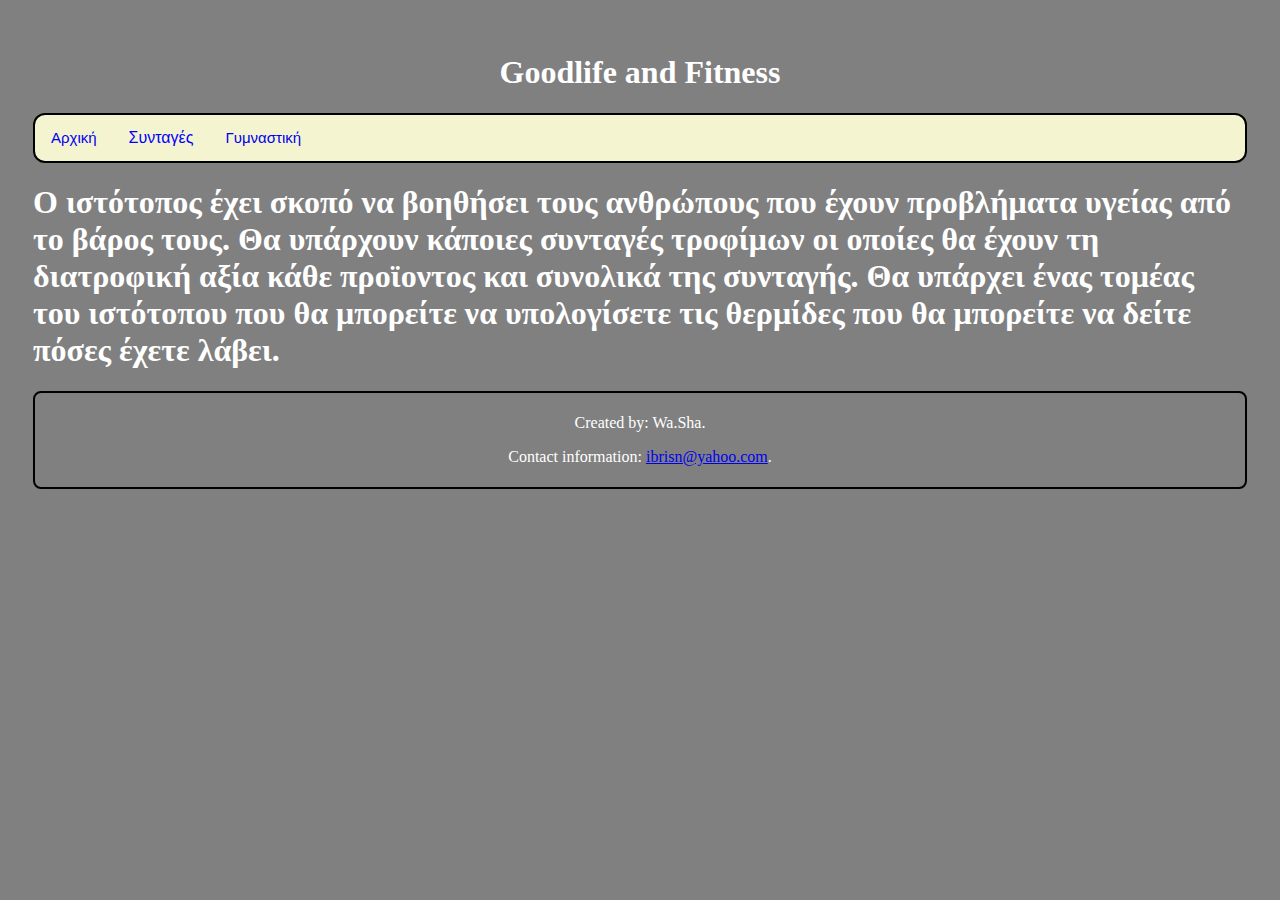
<file: index.html>
﻿<!DOCTYPE html>
<html>
<title> Goodlife and Fitness</title>
<head>
<link rel="stylesheet" type="text/css" href="csscode/menunavbar.css">
<link rel="stylesheet" type="text/css" href="csscode/body.css">
<link rel="stylesheet" type="text/css" href="csscode/footer.css">

<style>

</style>

</head>
<body>
<h1 align="center" style="color:white; font-size=20px;"> Goodlife and Fitness</h1>
<div class="navbar">
	<a href="/home2.html">Αρχική</a>
	<div class="dropdown">
		<button class="dropbtn">Συνταγές</button>
		<div class="dropdown-content">
			<a href="recipes/breakfast.html">Πρωινό</a>
			<a href="recipes/lunch.html">Μεσημεριανό</a>
			<a href="recipes/dinner.html">Βραδινό</a>
			<a href="recipes/vegeterian.html">Vegeterian</a>
			<a href="recipes/vegan.html">Vegan</a>
			<a href="recipes/aftergym.html">Γυμναστικής</a>

		</div>
		</div>
	<a href="gym/gym.html">Γυμναστική</a></button>
		
	</div>
	<h1>
		Ο ιστότοπος έχει σκοπό να βοηθήσει τους ανθρώπους 
		που έχουν προβλήματα υγείας από το βάρος τους.
		Θα υπάρχουν κάποιες συνταγές τροφίμων οι οποίες 
		θα έχουν τη διατροφική αξία κάθε προϊοντος και συνολικά
		της συνταγής.
		Θα υπάρχει ένας τομέας του ιστότοπου που θα μπορείτε να υπολογίσετε 
		τις θερμίδες που θα μπορείτε να δείτε πόσες έχετε λάβει.</h1>


<footer>
  <p>Created by: Wa.Sha.</p>
  <p>Contact information: <a href="mailto:ibrisn@yahoo.com">ibrisn@yahoo.com</a>.</p>
</footer>
</body>
</html>
</file>
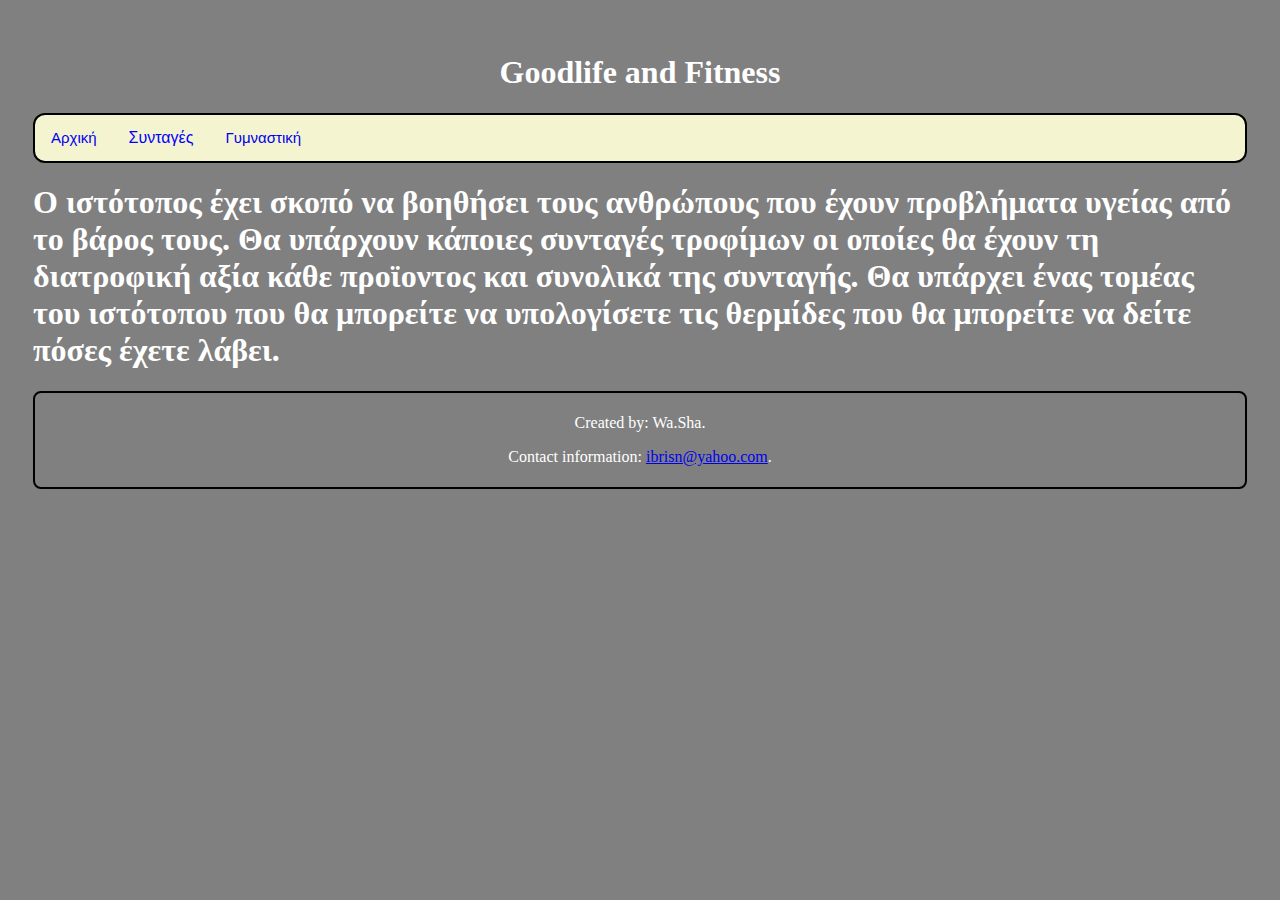
<file: home2.html>
﻿<!DOCTYPE html>
<html>
<title> Goodlife and Fitness</title>
<head>
<link rel="stylesheet" type="text/css" href="csscode/menunavbar.css">
<link rel="stylesheet" type="text/css" href="csscode/body.css">
<link rel="stylesheet" type="text/css" href="csscode/footer.css">

<style>

</style>

</head>
<body>
<h1 align="center" style="color:white; font-size=20px;"> Goodlife and Fitness</h1>
<div class="navbar">
	<a href="/home2.html">Αρχική</a>
	<div class="dropdown">
		<button class="dropbtn">Συνταγές</button>
		<div class="dropdown-content">
			<a href="recipes/breakfast.html">Πρωινό</a>
			<a href="recipes/lunch.html">Μεσημεριανό</a>
			<a href="recipes/dinner.html">Βραδινό</a>
			<a href="recipes/vegeterian.html">Vegeterian</a>
			<a href="recipes/vegan.html">Vegan</a>
			<a href="recipes/aftergym.html">Γυμναστικής</a>

		</div>
		</div>
	<a href="gym/gym.html">Γυμναστική</a></button>
		
	</div>
	<h1>
		Ο ιστότοπος έχει σκοπό να βοηθήσει τους ανθρώπους 
		που έχουν προβλήματα υγείας από το βάρος τους.
		Θα υπάρχουν κάποιες συνταγές τροφίμων οι οποίες 
		θα έχουν τη διατροφική αξία κάθε προϊοντος και συνολικά
		της συνταγής.
		Θα υπάρχει ένας τομέας του ιστότοπου που θα μπορείτε να υπολογίσετε 
		τις θερμίδες που θα μπορείτε να δείτε πόσες έχετε λάβει.</h1>


<footer>
  <p>Created by: Wa.Sha.</p>
  <p>Contact information: <a href="mailto:ibrisn@yahoo.com">ibrisn@yahoo.com</a>.</p>
</footer>
</body>
</html>
</file>
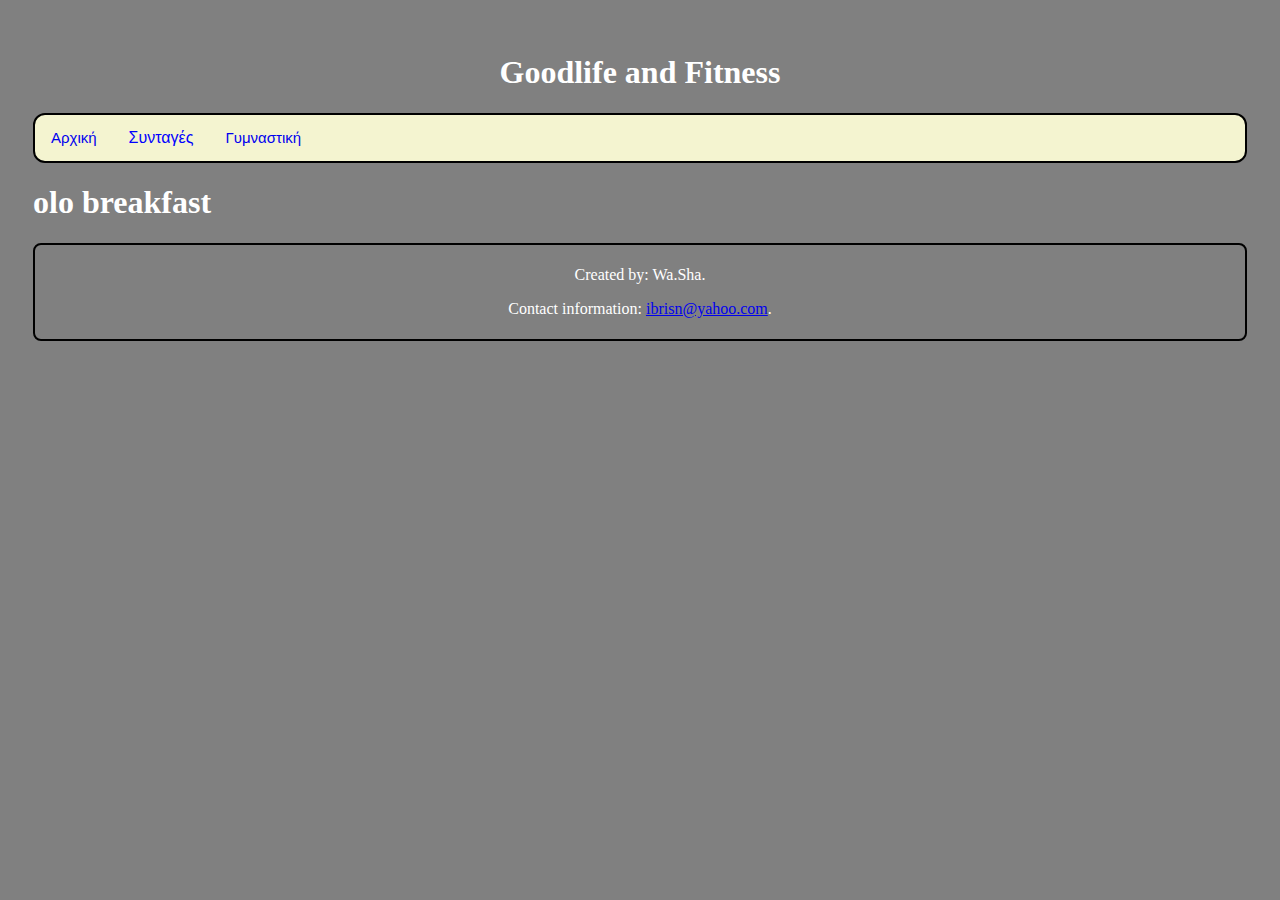
<file: gym/gym.html>
﻿<!DOCTYPE html>
<html>
<title> Goodlife and Fitness</title>
<head>
<link rel="stylesheet" type="text/css" href="../csscode/menunavbar.css">
<link rel="stylesheet" type="text/css" href="../csscode/body.css">
<link rel="stylesheet" type="text/css" href="../csscode/footer.css">

<style>

</style>
</head>
<body>
<h1 align="center" style="color:white; font-size=20px;"> Goodlife and Fitness</h1>
<div class="navbar">
	<a href="../home2.html">Αρχική</a>
	<div class="dropdown">
		<button class="dropbtn">Συνταγές</button>
		<div class="dropdown-content">
			<a href="../recipes/breakfast.html">Πρωινό </a>
			<a href="../recipes/lunch.html">Μεσημεριανό</a>
			<a href="../recipes/dinner.html">Βραδινό</a>
			<a href="../recipes/vegeterian.html">Vegeterian</a>
			<a href="../recipes/vegan.html">Vegan</a>
			<a href="../recipes/aftergym.html">Γυμναστικής</a>

		</div>
		</div>
	<a href="/gym.html">Γυμναστική</a>
		</div>
		</div>
	</div>
<h1>olo breakfast</h1>
<footer>
  <p>Created by: Wa.Sha.</p>
  <p>Contact information: <a href="mailto:ibrisn@yahoo.com">ibrisn@yahoo.com</a>.</p>
</footer>
</body>
</html>
</file>
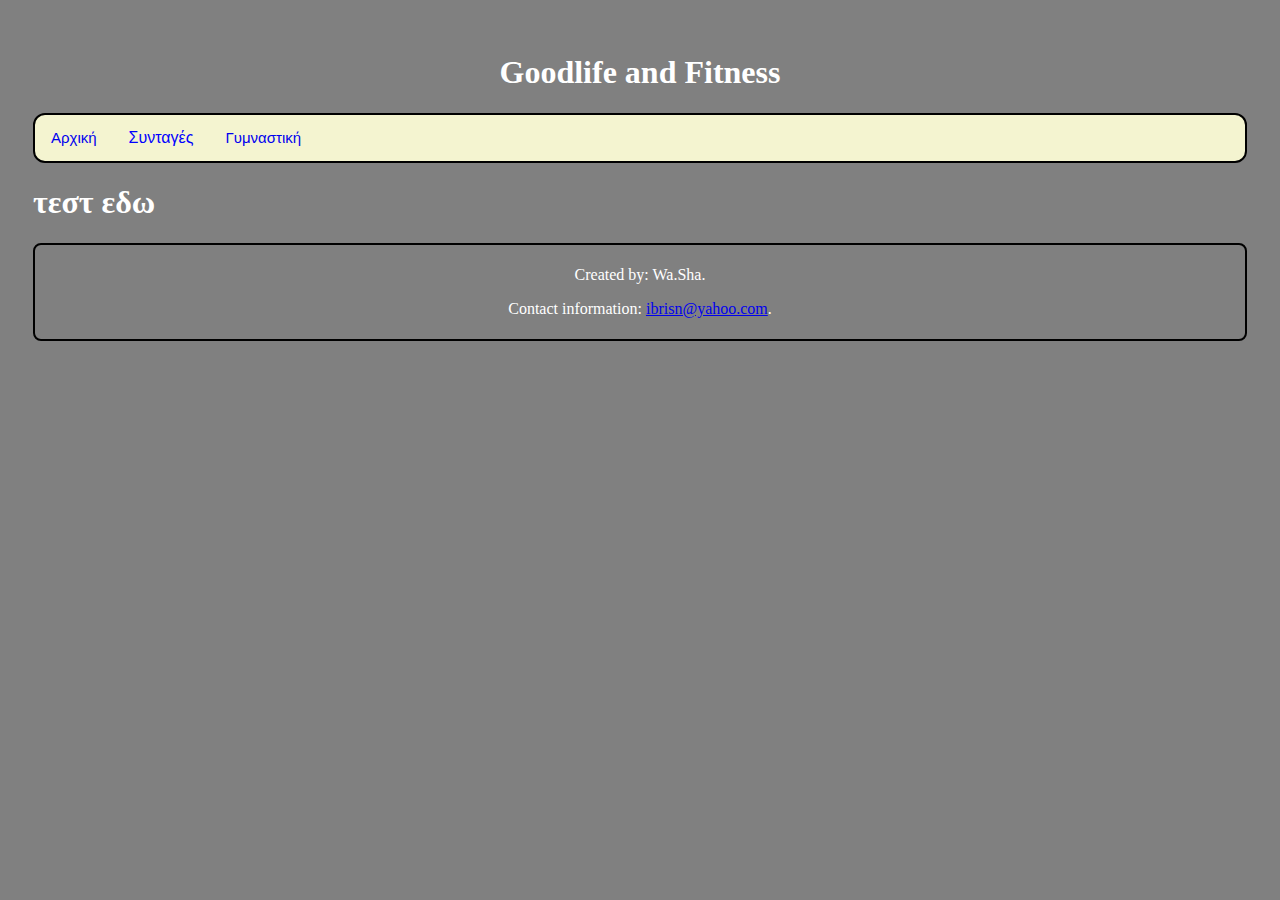
<file: recipes/aftergym.html>
﻿<!DOCTYPE html>
<html>
<title> Goodlife and Fitness</title>
<head>
<link rel="stylesheet" type="text/css" href="../csscode/menunavbar.css">
<link rel="stylesheet" type="text/css" href="../csscode/body.css">
<link rel="stylesheet" type="text/css" href="../csscode/footer.css">

<style>

</style>
</head>
<body>
<h1 align="center" style="color:white; font-size=20px;"> Goodlife and Fitness</h1>
<div class="navbar">
	<a href="../home2.html">Αρχική</a>
	<div class="dropdown">
		<button class="dropbtn">Συνταγές</button>
		<div class="dropdown-content">
			<a href="./breakfast.html">Πρωινό </a>
			<a href="./lunch.html">Μεσημεριανό</a>
			<a href="./dinner.html">Βραδινό</a>
			<a href="./vegeterian.html">Vegeterian</a>
			<a href="./vegan.html">Vegan</a>
			<a href="./aftergym.html">Γυμναστικής</a>

		</div>
		</div>
	<a href="../gym/gym.html">Γυμναστική</a>
	</div>
<h1>τεστ εδω</h1>
<footer>
  <p>Created by: Wa.Sha.</p>
  <p>Contact information: <a href="mailto:ibrisn@yahoo.com">ibrisn@yahoo.com</a>.</p>
</footer>
</body>
</html>
</file>
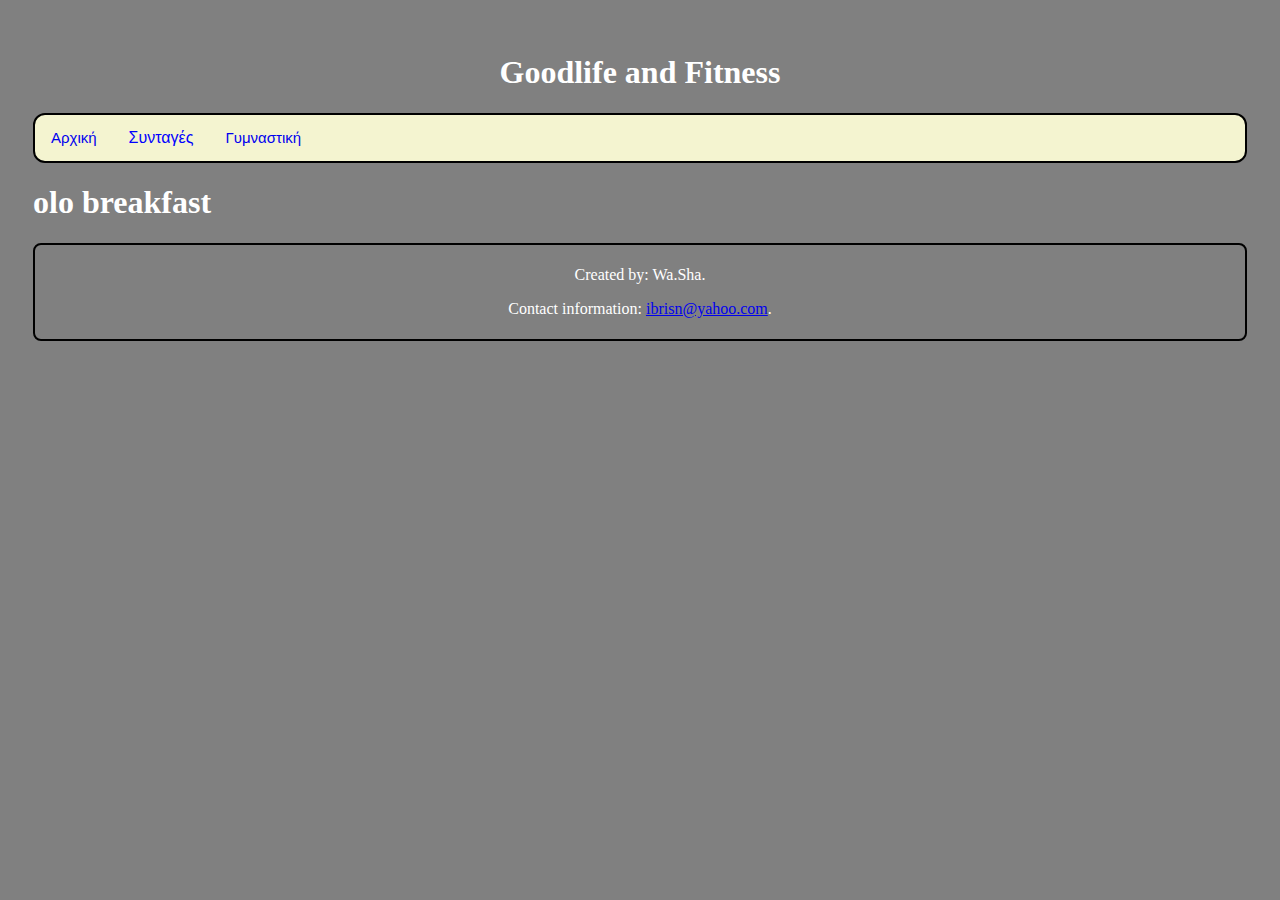
<file: recipes/breakfast.html>
﻿<!DOCTYPE html>
<html>
<title> Goodlife and Fitness</title>
<head>
<link rel="stylesheet" type="text/css" href="../csscode/menunavbar.css">
<link rel="stylesheet" type="text/css" href="../csscode/body.css">
<link rel="stylesheet" type="text/css" href="../csscode/footer.css">

<style>

</style>
</head>
<body>
<h1 align="center" style="color:white; font-size=20px;"> Goodlife and Fitness</h1>
<div class="navbar">
	<a href="../home2.html">Αρχική</a>
	<div class="dropdown">
		<button class="dropbtn">Συνταγές</button>
		<div class="dropdown-content">
			<a href="./breakfast.html">Πρωινό </a>
			<a href="./lunch.html">Μεσημεριανό</a>
			<a href="./dinner.html">Βραδινό</a>
			<a href="./vegeterian.html">Vegeterian</a>
			<a href="./vegan.html">Vegan</a>
			<a href="./aftergym.html">Γυμναστικής</a>

		</div>
		</div>
	<a href="../gym/gym.html">Γυμναστική</a>
		</div>
		</div>
	</div>
<h1>olo breakfast</h1>
<footer>
  <p>Created by: Wa.Sha.</p>
  <p>Contact information: <a href="mailto:ibrisn@yahoo.com">ibrisn@yahoo.com</a>.</p>
</footer>
</body>
</html>
</file>
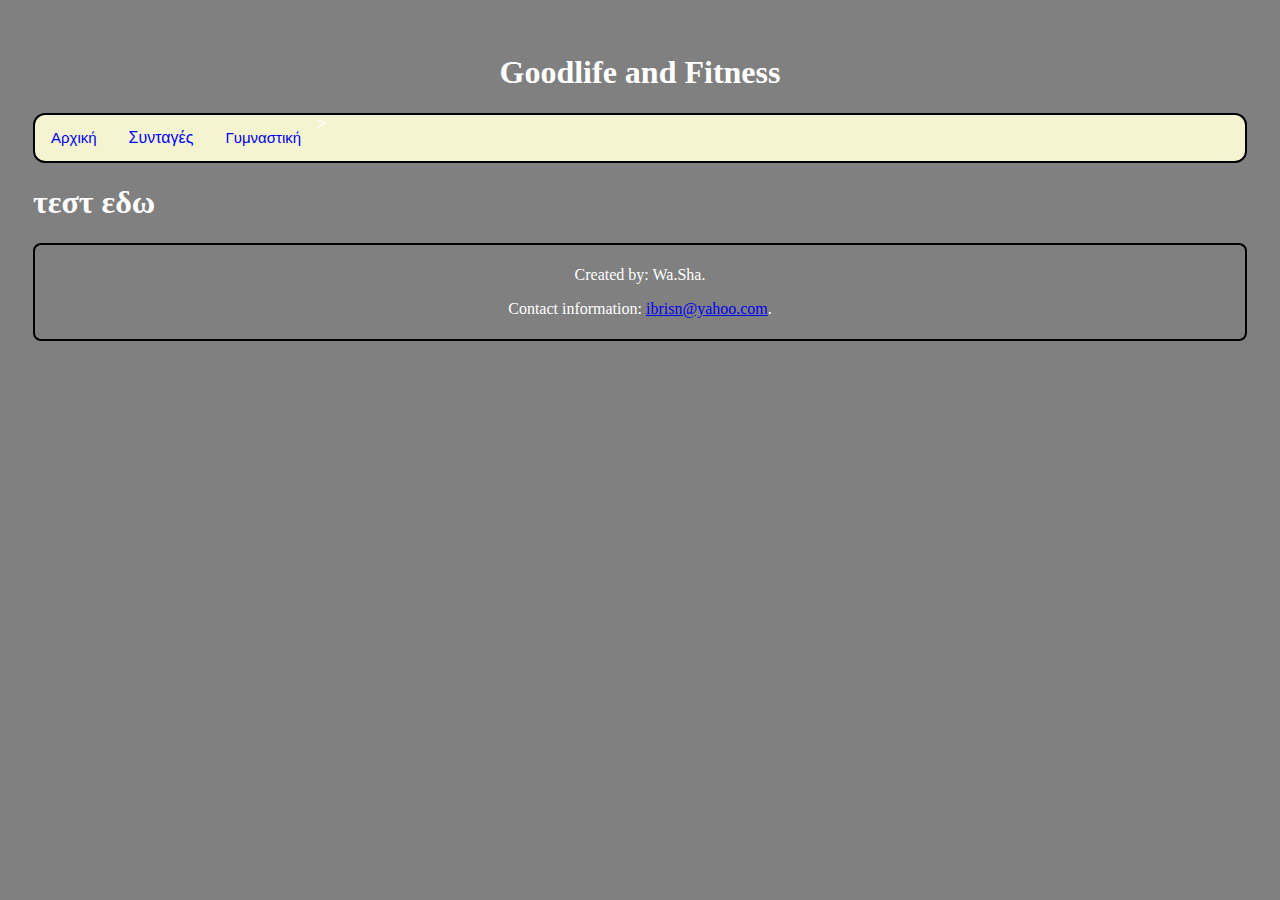
<file: recipes/dinner.html>
﻿<!DOCTYPE html>
<html>
<title> Goodlife and Fitness</title>
<head>
<link rel="stylesheet" type="text/css" href="../csscode/menunavbar.css">
<link rel="stylesheet" type="text/css" href="../csscode/body.css">
<link rel="stylesheet" type="text/css" href="../csscode/footer.css">

<style>

</style>
</head>
<body>
<h1 align="center" style="color:white; font-size=20px;"> Goodlife and Fitness</h1>
<div class="navbar">
	<a href="../home2.html">Αρχική</a>
	<div class="dropdown">
		<button class="dropbtn">Συνταγές</button>
		<div class="dropdown-content">
			<a href="./breakfast.html">Πρωινό </a>
			<a href="./lunch.html">Μεσημεριανό</a>
			<a href="./dinner.html">Βραδινό</a>
			<a href="./vegeterian.html">Vegeterian</a>
			<a href="./vegan.html">Vegan</a>
			<a href="./aftergym.html">Γυμναστικής</a>

		</div>
		</div>
	<a href="../gym/gym.html">Γυμναστική</a>>
	</div>
<h1>τεστ εδω</h1>
<footer>
  <p>Created by: Wa.Sha.</p>
  <p>Contact information: <a href="mailto:ibrisn@yahoo.com">ibrisn@yahoo.com</a>.</p>
</footer>
</body>
</html>
</file>
<file: csscode/menunavbar.css>
.navbar{
		overflow: hidden;
		background-color: #f4f4d0;
		font-family: Helvetica;
		border: 2px solid black;
		border-radius: 12px;
	}
	
	.navbar a{
		float: left;
		font-size: 15px;
		text-align: center;
		padding: 14px 16px;
		text-decoration: none; 
	}
	.dropdown {
		float: left;
		overflow: hidden;
		
	}
	
	.dropdown .dropbtn {
		font-size: 16px;
		border: none;
		outline: none;
		color: blue;
		padding: 14px 16px;
		background-color: inherit;
		font-family: inherit;
	}
	
	.navbar a:hover, .dropdown:hover .dropbtn{
		background-color: grey;
	}
	
	.dropdown-content  {
    display: none;
    position: absolute;
    background-color: grey;
    min-width: 160px;
    box-shadow: 0px 8px 16px 0px rgba(0,0,0,0.2);
    z-index: 1;
}

.dropdown-content a  {
    float: none;
    color: #80c9f9;
    padding: 12px 16px;
    text-decoration: none;
    display: block;
    text-align: center;
}


.dropdown-content a:hover  {
    background-color: white;
}

.dropdown:hover .dropdown-content {
    display: block;}
</file>
<file: csscode/body.css>
body{
	background-color:grey;
	color: white;
	padding: 25px;
	width: 50%:
	font-family: Helvetica;
	}
</file>
<file: csscode/footer.css>
footer{
	background-color:grey;
	border: 2px solid black;
	border-radius: 8px;
	color: white;
	padding: 5px;
	width: 50%:
	font-family: Times;
	text-align: center;
	}
</file>
